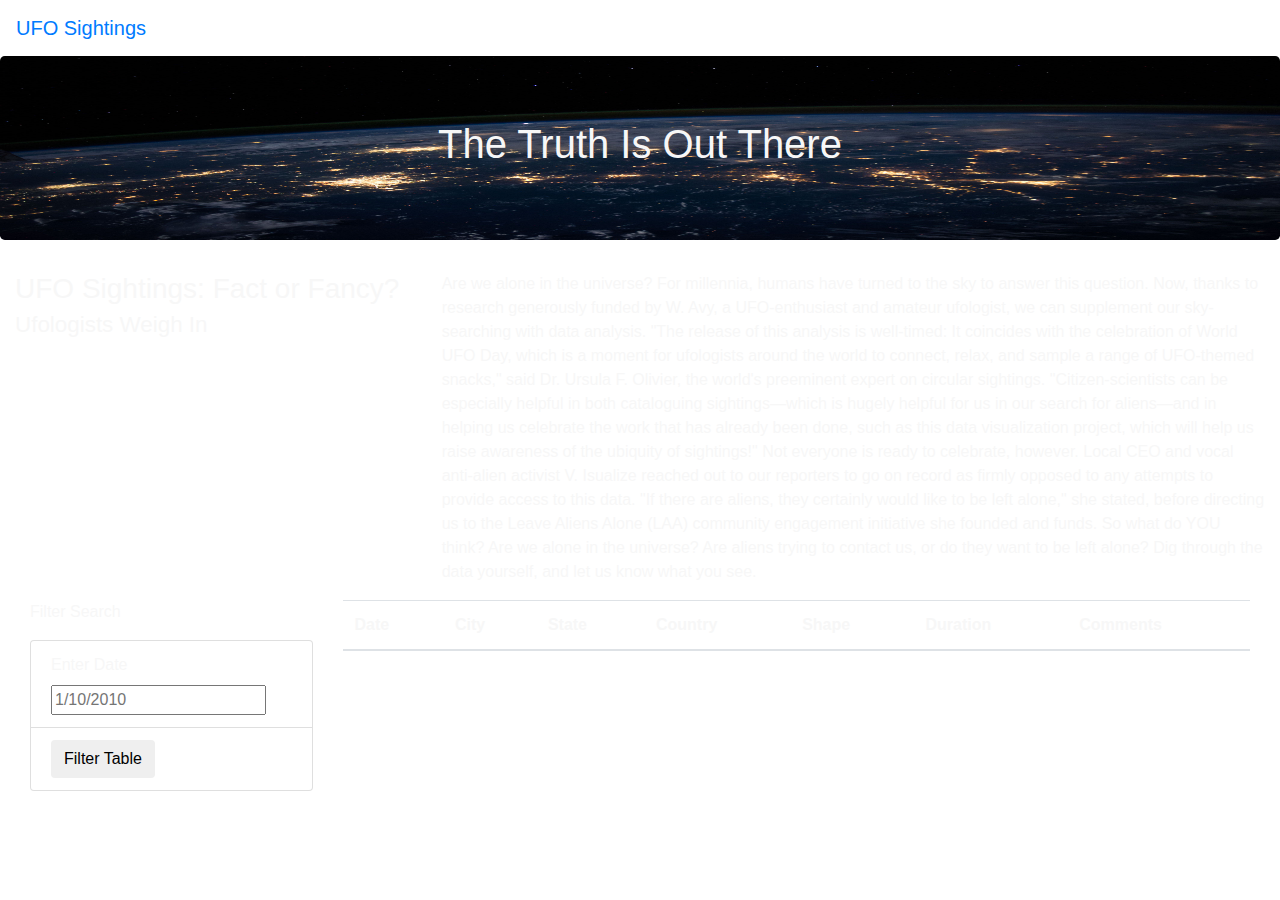
<file: index.html>
<!DOCTYPE html>
<html lang="en">
<head>
    <meta charset="UTF-8">
    <meta http-equiv="X-UA-Compatible" content="IE=edge">
    <meta name="viewport" content="width=device-width, initial-scale=1.0">
    <title>"UFO Finder"</title>
    <link
      rel="stylesheet"
      href="https://maxcdn.bootstrapcdn.com/bootstrap/4.0.0/css/bootstrap.min.css"
      integrity="sha384-Gn5384xqQ1aoWXA+058RXPxPg6fy4IWvTNh0E263XmFcJlSAwiGgFAW/dAiS6JXm"
      crossorigin="anonymous"
    />
    <link rel="stylesheet" href="static/css/style.css">

</head>
<!-- <body> #store componets here
    #The wrapper class adds a bit of extra functionality to Bootstrap. 
    #It helps group the elements (e.g., title, paragraph, table, and 
    #filters) and specifies the styling in our stylesheet. -->
    <div class="wrapper">
        <!-- #nav bar section...navbar always at the top. expand-lg auto resive by window size -->
        <nav class="navbar navbar-expand-lg"> 
            <!-- #reset to default page/unfiltered table by referencing index.html. Brand helps with default styling  -->
            <a class="navbar-brand" href="index.html">UFO Sightings</a>

        </nav>
        <!-- large banner -->
        <div class="jumbotron"> 
            <h1>The Truth Is Out There</h1>
          </div>
          <!-- Adding "container-fluid" to the div will ensure that both elements
          we're adding will span the width of the viewport. The "row" class 
          makes sure that the title and paragraph will align neatly along the 
          page. -->
        <div class="container-fluid"> 
            <div class="row">
                <!-- assign four columns to the article title and the remaining eight to the -->
                <!-- paragraph -->
                <div class="col-md-4">
                    <h3>UFO Sightings: Fact or Fancy? <small>Ufologists Weigh In</small></h3>
        
                </div>
                <div class="col-md-8">
                    <p>
                        Are we alone in the universe? For millennia, humans have turned to the sky to answer this question. Now, thanks to research generously funded by W. Avy, a UFO-enthusiast and amateur ufologist, we can supplement our sky-searching with data analysis.
        
        "The release of this analysis is well-timed: It coincides with the celebration of World UFO Day, which is a moment for ufologists around the world to connect, relax, and sample a range of UFO-themed snacks," said Dr. Ursula F. Olivier, the world's preeminent expert on circular sightings. "Citizen-scientists can be especially helpful in both cataloguing sightings—which is hugely helpful for us in our search for aliens—and in helping us celebrate the work that has already been done, such as this data visualization project, which will help us raise awareness of the ubiquity of sightings!"
        
        Not everyone is ready to celebrate, however. Local CEO and vocal anti-alien activist V. Isualize reached out to our reporters to go on record as firmly opposed to any attempts to provide access to this data. "If there are aliens, they certainly would like to be left alone," she stated, before directing us to the Leave Aliens Alone (LAA) community engagement initiative she founded and funds.
        
        So what do YOU think? Are we alone in the universe? Are aliens trying to contact us, or do they want to be left alone? Dig through the data yourself, and let us know what you see.    
                    </p>
            </div>
        </div>
        <!-- Adding user input and data filter -->
        <div class="container-fluid">
            <div class="row">
              <div class="col-md-3">
                <form>
                    <!-- Assign the button from javascript file need to add an input box for a date. We'll also need the button that we referenced (#filter-btn) so that searches can be executed -->
                    <p>Filter Search</p>
                    <ul class="list-group">
                        <li class="list-group-item">
                            <label for="date">Enter Date</label>

                            <!-- 1. The type="text" means that the code will look for text to be input.
                            2. The placeholder is an example of a date to search, so users know both the 
                            location and the format to use when inputting a date.
                            3. The id="datetime" is what our JavaScript code will look for when the button 
                            is clicked and the function is executed. -->
                            <input type="text" placeholder="1/10/2010" id="datetime" />
                        </li>
                        <li class="list-group-item">
                            <!-- type="button" tells the browser that, by default, the button does nothing. 
                            However, our custom JavaScript script will overwrite the default behavior—as
                            if the button is waiting for instruction.

                            The class="btn btn-default" attribute adds some Bootstrap styling to the mix
                            to help keep the element neat and tidy. Finally, we've named our button "Filter Table," 
                            by nesting it between the opening and closing button tags -->
                            <button id="filter-btn" type="button" class="btn btn-default">Filter Table</button>
                        </li>

                    </ul>
                  </form>
              </div>
              <!-- PREP the data for the table... LIST SAMPLE DATA BELOW USE TO SHAPE TABLE. 
                MUST USE <th? for each element-->
              <!-- {
                datetime: "1/1/2010",
                city: "benton",
                state: "ar",
                country: "us",
                shape: "circle",
                durationMinutes: "5 mins.",
                comments: "4 bright green circles high in the sky going in circles then one bright green light at my front door."
              }, -->
              <div class="col-md-9">
                <table class="table table-striped">
                  <thead>
                    <tr>
                        <th>Date</th>
                        <th>City</th>
                        <th>State</th>
                        <th>Country</th>
                        <th>Shape</th>
                        <th>Duration</th>
                        <th>Comments</th>
                    </tr>
                  </thead>
                  <tbody></tbody>
                </table>
              </div>
    
              </div>
            </div>
          </div>

        </div>
    </div>
</body>
</html>
</file>
<file: static/css/style.css>
body {
    /* light text applied to the full body */
    color: #f7f7f7;
    /* dark background on entire page */
    

      }
      .jumbotron {
        background-image: url("../images/nasa.jpg");
        background-size: 100% 100%;
        text-align: center;
        
  }
</file>
